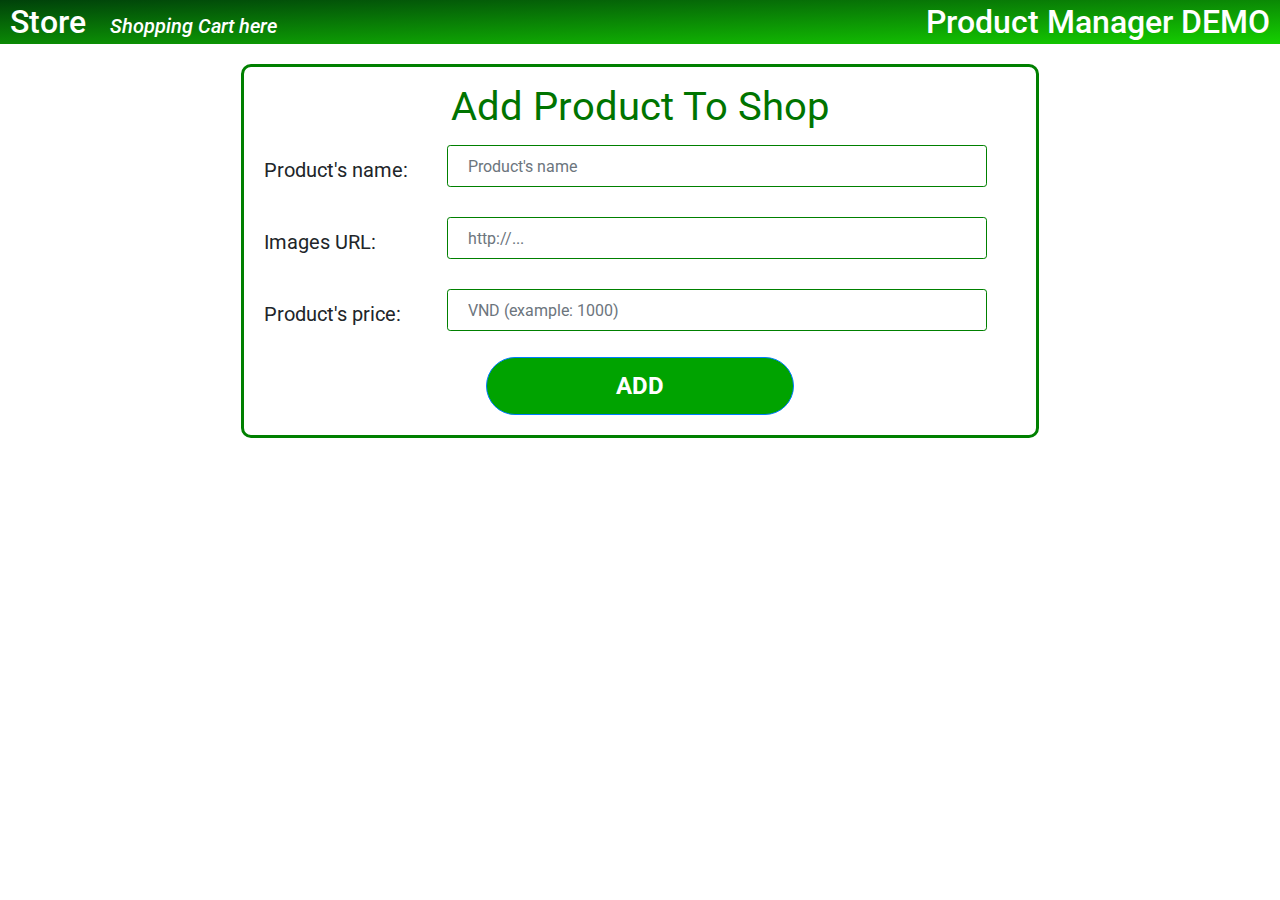
<file: index.html>
<!DOCTYPE html>
<html lang="en">
  <head>
    <title>Manager Shoes SHOP - Nguyễn Bảo Quân FE23</title>
    <!-- Required meta tags -->
    <meta charset="utf-8" />
    <meta
      name="viewport"
      content="width=device-width, initial-scale=1, shrink-to-fit=no"
    />
    <!-- Bootstrap CSS -->
    <link
      rel="stylesheet"
      href="https://stackpath.bootstrapcdn.com/bootstrap/4.3.1/css/bootstrap.min.css"
      integrity="sha384-ggOyR0iXCbMQv3Xipma34MD+dH/1fQ784/j6cY/iJTQUOhcWr7x9JvoRxT2MZw1T"
      crossorigin="anonymous"
    />
    <!-- fontAwesome -->
    <link
      rel="stylesheet"
      href="https://cdnjs.cloudflare.com/ajax/libs/font-awesome/6.1.1/css/all.min.css"
      integrity="sha512-KfkfwYDsLkIlwQp6LFnl8zNdLGxu9YAA1QvwINks4PhcElQSvqcyVLLD9aMhXd13uQjoXtEKNosOWaZqXgel0g=="
      crossorigin="anonymous"
      referrerpolicy="no-referrer"
    />
    <!--  CSS -->
    <link rel="stylesheet" href="./styles.css" />
  </head>
  <body>
    <div id="myHeader">
      <h2>
        <a href="./Store_Cart.html"
          >Store
          <i class="fa-solid fa-store"></i>
          &nbsp;
          <i class="fa-solid fa-angles-left"></i>
          <em style="font-size: 20px">Shopping Cart here</em>
        </a>
      </h2>
      <h2>Product Manager DEMO</h2>
    </div>
    <div class="container">
      <div class="row">
        <form
          onsubmit="event.preventDefault();onFormSubmit();"
          autocomplete="off"
          id="formInfo"
          class="styleForm"
        >
          <legend id="topPage">Add Product To Shop</legend>
          <input type="hidden" id="id_product" />

          <div class="form-group">
            <div class="form-part">
              <label class="styleLabel" for="">Product's name:</label>
              <input
                type="text"
                class="form-control styleInput"
                id="nameProduct"
                placeholder="Product's name"
                required
              />
              <small class="validation-error hide" id="nameProductError"
                >This is required!</small
              >
            </div>
            <br />
            <div class="form-part">
              <label class="styleLabel" for="">Images URL:</label>
              <input
                type="url"
                class="form-control styleInput"
                id="imgProduct"
                placeholder="http://..."
                required
              />
              <small class="validation-error hide" id="imgProductError"
                >This is required!</small
              >
            </div>
            <br />
            <div class="form-part">
              <label class="styleLabel" for="">Product's price:</label>
              <input
                type="number"
                class="form-control styleInput"
                id="priceProduct"
                placeholder="VND (example: 1000)"
                required
              />
              <small class="validation-error hide" id="priceProductError"
                >This is required!</small
              >
            </div>
          </div>
          <button type="submit" class="btn btn-primary btnManager" id="btnAdd">
            ADD
          </button>
          <button
            type="button"
            onclick="updateProduct()"
            class="btn btn-outline-success btnManager"
            style="display: none"
            id="btnUpdate"
          >
            Update
          </button>
        </form>
      </div>
    </div>

    <div class="container-fluid">
      <div class="row gy-3 mx-5" id="listProducts"></div>
    </div>

    <!-- Optional JavaScript -->

    <!-- jQuery first, then Popper.js, then Bootstrap JS -->
    <script
      src="https://code.jquery.com/jquery-3.3.1.slim.min.js"
      integrity="sha384-q8i/X+965DzO0rT7abK41JStQIAqVgRVzpbzo5smXKp4YfRvH+8abtTE1Pi6jizo"
      crossorigin="anonymous"
    ></script>
    <script
      src="https://cdnjs.cloudflare.com/ajax/libs/popper.js/1.14.7/umd/popper.min.js"
      integrity="sha384-UO2eT0CpHqdSJQ6hJty5KVphtPhzWj9WO1clHTMGa3JDZwrnQq4sF86dIHNDz0W1"
      crossorigin="anonymous"
    ></script>
    <script
      src="https://stackpath.bootstrapcdn.com/bootstrap/4.3.1/js/bootstrap.min.js"
      integrity="sha384-JjSmVgyd0p3pXB1rRibZUAYoIIy6OrQ6VrjIEaFf/nJGzIxFDsf4x0xIM+B07jRM"
      crossorigin="anonymous"
    ></script>

    <script src="./js/scoll-header.js"></script>
    <script src="./js/createID.js"></script>
    <script src="./js/getItemFromLocalStorage.js"></script>
    <script src="./js/managerShop.js"></script>
  </body>
</html>
</file>
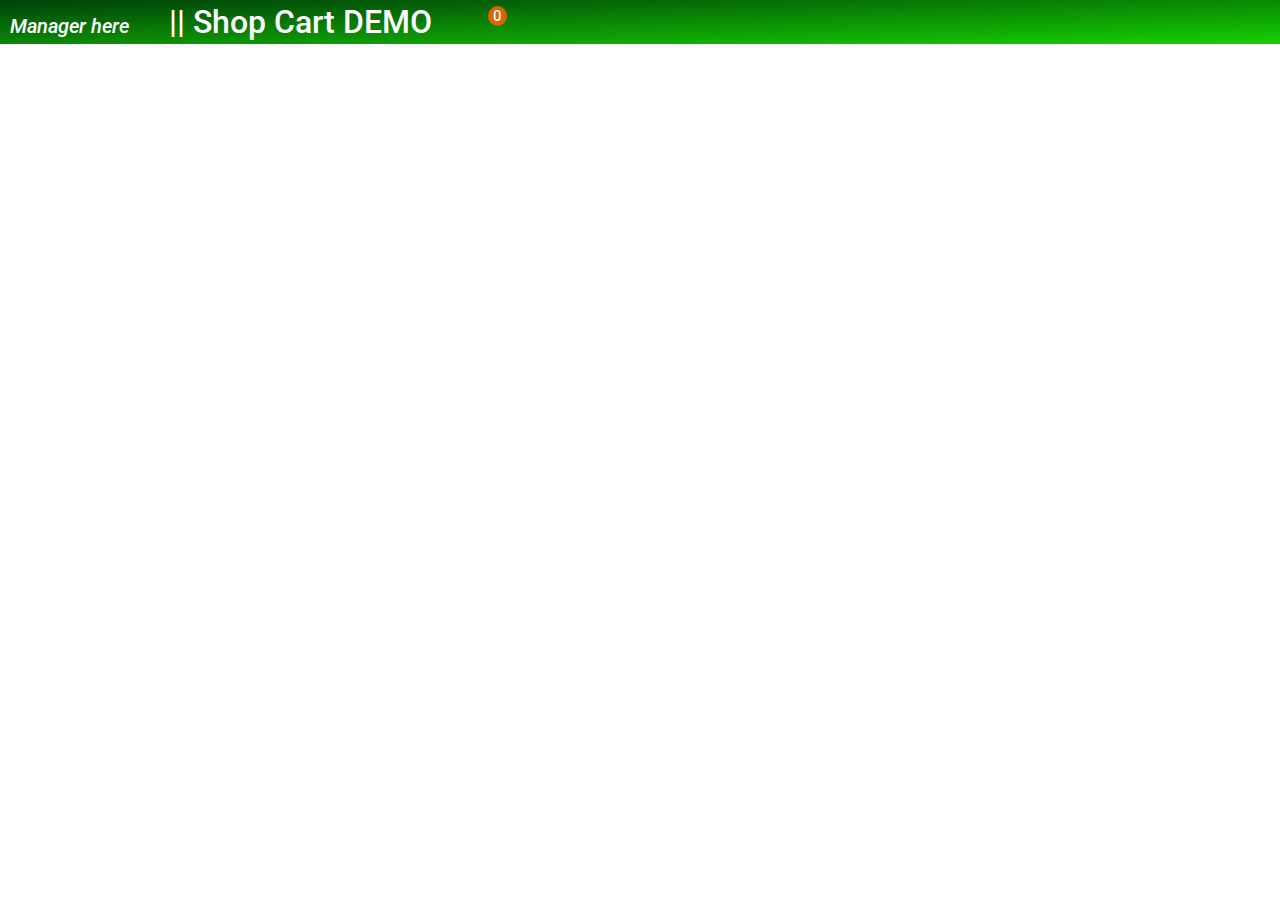
<file: Store_Cart.html>
<!DOCTYPE html>
<html lang="en">
  <head>
    <title>Nguyễn Bảo Quân FE23 - Shopping Cart</title>
    <!-- Required meta tags -->
    <meta charset="utf-8" />
    <meta
      name="viewport"
      content="width=device-width, initial-scale=1, shrink-to-fit=no"
    />

    <!-- Bootstrap CSS -->
    <link
      rel="stylesheet"
      href="https://stackpath.bootstrapcdn.com/bootstrap/4.3.1/css/bootstrap.min.css"
      integrity="sha384-ggOyR0iXCbMQv3Xipma34MD+dH/1fQ784/j6cY/iJTQUOhcWr7x9JvoRxT2MZw1T"
      crossorigin="anonymous"
    />
    <!-- fontAwesome -->
    <link
      rel="stylesheet"
      href="https://cdnjs.cloudflare.com/ajax/libs/font-awesome/6.1.1/css/all.min.css"
      integrity="sha512-KfkfwYDsLkIlwQp6LFnl8zNdLGxu9YAA1QvwINks4PhcElQSvqcyVLLD9aMhXd13uQjoXtEKNosOWaZqXgel0g=="
      crossorigin="anonymous"
      referrerpolicy="no-referrer"
    />
    <!--  CSS -->
    <link rel="stylesheet" href="./styles.css" />
  </head>
  <body>
    <!-- =========== My Card ============== -->

    <div id="myCart">
      <i
        id="closeMyCart"
        onclick="hideCart()"
        class="fa-solid fa-rectangle-xmark btnClose"
      ></i>
      <table class="table">
        <thead>
          <tr class="text-center">
            <th style="width: 40px">#</th>
            <th style="width: 94px">Img</th>
            <th style="width: 160px">Product Name</th>
            <th style="width: 90px">Price</th>
            <th style="width: 50px">Quantity</th>
            <th style="width: 110px">Total</th>
            <th style="width: 110px">Delete</th>
          </tr>
        </thead>
        <tbody id="list"></tbody>
        <tfoot>
          <tr>
            <th colspan="4" class="text-center">Subtotal</th>
            <th colspan="2" class="text-center" id="allTotal">&nbsp;</th>
            <th>
              <button
                class="btn btn-outline-danger btnDeleteAll"
                onclick="deleteAll()"
              >
                Delete All
              </button>
            </th>
          </tr>
        </tfoot>
      </table>
    </div>

    <!-- =========== Shopping Cards ============= -->
    <div id="myHeader">
      <h2>
        <a href="./index.html">
          <i class="fa-solid fa-shop-lock"></i>
          <i class="fa-solid fa-angles-left"></i>
          <em style="font-size: 20px"> Manager here</em>
          &nbsp;
        </a>

        <a href="/Store_Cart.html">&nbsp; || Shop Cart DEMO</a>
        <i
          style="margin-left: 3rem"
          class="fa-solid fa-cart-shopping"
          id="iconCart"
          onclick="showCartOnclick()"
        ></i>
        <sup><span class="numShopping"> 0 </span></sup>
      </h2>
    </div>
    <div class="container-fluid">
      <div class="row gy-3 mx-5" id="listProducts"></div>
    </div>
    <!-- Optional JavaScript -->
    <!-- jQuery first, then Popper.js, then Bootstrap JS -->
    <script
      src="https://code.jquery.com/jquery-3.3.1.slim.min.js"
      integrity="sha384-q8i/X+965DzO0rT7abK41JStQIAqVgRVzpbzo5smXKp4YfRvH+8abtTE1Pi6jizo"
      crossorigin="anonymous"
    ></script>
    <script
      src="https://cdnjs.cloudflare.com/ajax/libs/popper.js/1.14.7/umd/popper.min.js"
      integrity="sha384-UO2eT0CpHqdSJQ6hJty5KVphtPhzWj9WO1clHTMGa3JDZwrnQq4sF86dIHNDz0W1"
      crossorigin="anonymous"
    ></script>
    <script
      src="https://stackpath.bootstrapcdn.com/bootstrap/4.3.1/js/bootstrap.min.js"
      integrity="sha384-JjSmVgyd0p3pXB1rRibZUAYoIIy6OrQ6VrjIEaFf/nJGzIxFDsf4x0xIM+B07jRM"
      crossorigin="anonymous"
    ></script>

    <script src="./js/scoll-header.js"></script>
    <script src="./js/createID.js"></script>
    <script src="./js/getItemFromLocalStorage.js"></script>
    <script src="./js/Store_Cart.js"></script>
  </body>
</html>
</file>
<file: styles.css>
@import url('https://fonts.googleapis.com/css2?family=Roboto:wght@300;400;500;700&display=swap');
*{
    margin: 0;
    padding: 0;
    box-sizing: border-box;
    font-family: 'Roboto', sans-serif;
    scroll-behavior: smooth;
}
body{
  width: 100%;
  height: auto;
}
#myHeader, .btnClose{
    cursor: pointer;
    color: #ffffff;
    z-index: 1;
    background-color: #00410a; 
    background-image: linear-gradient(to bottom right, #00410a, #15d100);
}
#myHeader{
  display: flex;
  justify-content: space-between;
}
#myHeader h2 {
  margin: 3px 10px;
}
#myHeader a{
  text-decoration: none;
  color: #fff;
}
#myHeader a{
  text-decoration: none;

}
#myHeader a:hover > i {
  color: #ff1500;
}
#myHeader h4 {
  margin-right: 10em;
  margin-top: 10px;
}
#iconCart, .btnClose{
    font-size: 30px;
}
#iconCart:hover, .btnClose:hover{
  color: #ff1500;
}
h5{ 
  font-weight: bold;
}
.numShopping{
    font-size: 15px;
    top: -20px;
    border-radius: 50%;
    background-color: #dd6300;
    padding: 1px 5px;
}

.btnClose  {
    padding: 0.45rem;  
}
#myCart{
    position: absolute;
    width: 700px;
    height: 100vh;
    top: 0;
    right: 0;
    position: fixed;
    background-color: #eee;
    z-index: 2;
    display: none;
    overflow:scroll;
}

.card:hover .imgCart{
    padding: 10px;
    transition: 0.4s;
    scroll-behavior: smooth;
}

.sticky {
  position: fixed;
  top: 0;
  width: 100%;
}

.sticky + .container-fluid {
  padding-top: 102px;
}
.size14{
    text-align: center;
    font-size: 14px;
}
.btnDeleteAll{
  padding: 3px 3px;
}
.table td{
    padding: 5px;
    text-align: center;
    vertical-align: middle;
}



/* ======= form ========= */
.styleForm{
  width: 70%;
  margin: 1em auto;
  padding: 10px 10px;
  height: auto;
  border: 3px solid green;
  border-radius: .5em;
  font-size: 20px;
}
form legend{
  text-align: center;
  color: #007400;
  font-size: 40px;
}
.styleLabel{
  width: 25%;
  float: left;
  padding: 10px;
  font-size: 20px;
}
.styleInput{
  font-size: 16px;
  width: 70%;
  padding: 20px;
  border: 1px solid green;
  outline: none;
  border-radius: .2em;
}
.btnManager{
  outline: none;
  border-radius: 20em;
  width: 40%;
  padding: 10px;
  background-color: #00a300;
  margin: 10px 30%;
  font-size: 24px;
  color: #fff;
  font-weight: bold;
}
.btnManager:hover{
  color: #fff;
  /* background-color: #007e00; */
 background-image: linear-gradient(to bottom right, #00410a, #12b100);

  outline: none;
}
.btnEdit{
  padding: 6px 20px;
  font-weight: bold;
  margin: 0 20% 0 15%
}
.btnUpdate{
  margin: 0 4em 0 1em;
  width: 100px;
  font-weight: bold;
}
.hide{
  display: none;
}
</file>
